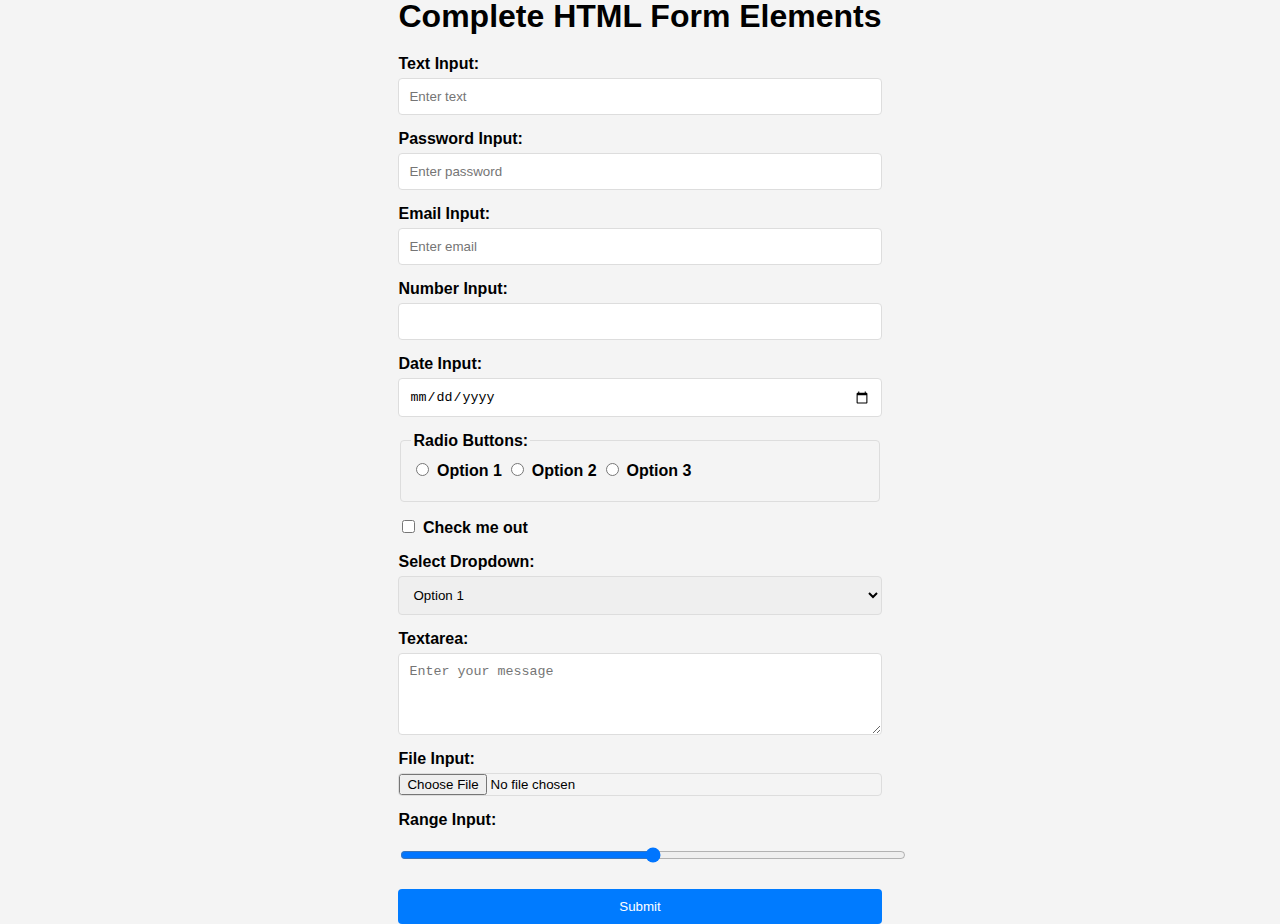
<file: html/index.html>
<!DOCTYPE html>
<html lang="en">

<head>
    <meta charset="UTF-8">
    <meta name="viewport" content="width=device-width, initial-scale=1.0">
    <title>Prevent Form Reload</title>
    <link rel="stylesheet" href="style.css">
    <script>
        document.addEventListener('DOMContentLoaded', () => {
            const form = document.getElementById('myForm');

            form.addEventListener('submit', (event) => {
                event.preventDefault();
                console.log('Form submitted without reloading the page.');
                const formData = new FormData();
                console.log(formData);
                
                const result = [];

                formData.forEach((value, key) => {
                    result.push(`${key}: ${value}`);
                });

                const resultText = result.join('\n');
                document.getElementById('result').textContent = `Form Submitted Successfully!\n\n${resultText}`;
            });
        });
    </script>
</head>

<body>
    <form id="myForm">
        <h1>Complete HTML Form Elements</h1>
        <form id="completeForm">
            <label for="text">Text Input:</label>
            <input type="text" id="text" name="text" placeholder="Enter text" required>

            <!-- Password Input -->
            <label for="password">Password Input:</label>
            <input type="password" id="password" name="password" placeholder="Enter password" required>

            <!-- Email Input -->
            <label for="email">Email Input:</label>
            <input type="email" id="email" name="email" placeholder="Enter email" required>

            <!-- Number Input -->
            <label for="number">Number Input:</label>
            <input type="number" id="number" name="number" min="1" max="10" required>

            <!-- Date Input -->
            <label for="date">Date Input:</label>
            <input type="date" id="date" name="date">

            <!-- Radio Buttons -->
            <fieldset>
                <legend>Radio Buttons:</legend>
                <label><input type="radio" name="radio" value="option1"> Option 1</label>
                <label><input type="radio" name="radio" value="option2"> Option 2</label>
                <label><input type="radio" name="radio" value="option3"> Option 3</label>
            </fieldset>

            <!-- Checkbox -->
            <label><input type="checkbox" id="checkbox" name="checkbox"> Check me out</label>

            <!-- Select Dropdown -->
            <label for="select">Select Dropdown:</label>
            <select id="select" name="select">
                <option value="option1">Option 1</option>
                <option value="option2">Option 2</option>
                <option value="option3">Option 3</option>
            </select>

            <!-- Textarea -->
            <label for="textarea">Textarea:</label>
            <textarea id="textarea" name="textarea" rows="4" cols="50" placeholder="Enter your message"></textarea>

            <!-- File Input -->
            <label for="file">File Input:</label>
            <input type="file" id="file" name="file">

            <!-- Range Input -->
            <label for="range">Range Input:</label>
            <input type="range" id="range" name="range" min="0" max="100" value="50">

            <!-- Submit Button -->
            <button type="submit">Submit</button>
        </form>
        <p id="result"></p>
        </div>
    </form>
</body>

</html>
</file>
<file: html/style.css>
/* styles.css */
body {
    font-family: Arial, sans-serif;
    background-color: #f4f4f4;
    margin: 0;
    padding: 0;
    display: flex;
    justify-content: center;
    align-items: center;
    height: 100vh;
}

.container {
    background: #fff;
    padding: 20px;
    border-radius: 8px;
    box-shadow: 0 0 10px rgba(0, 0, 0, 0.1);
    max-width: 600px;
    width: 100%;
}

h1 {
    text-align: center;
    margin-bottom: 20px;
}

form {
    display: flex;
    flex-direction: column;
}

label {
    margin-bottom: 5px;
    font-weight: bold;
}

input, textarea, select {
    margin-bottom: 15px;
    padding: 10px;
    border: 1px solid #ddd;
    border-radius: 4px;
}

input[type="file"] {
    padding: 0;
}

input[type="range"] {
    width: 100%;
}

fieldset {
    border: 1px solid #ddd;
    padding: 10px;
    border-radius: 4px;
    margin-bottom: 15px;
}

legend {
    font-weight: bold;
}

button {
    padding: 10px;
    background-color: #007bff;
    color: #fff;
    border: none;
    border-radius: 4px;
    cursor: pointer;
}

button:hover {
    background-color: #0056b3;
}

#result {
    margin-top: 20px;
    font-size: 16px;
    color: #333;
}
</file>
